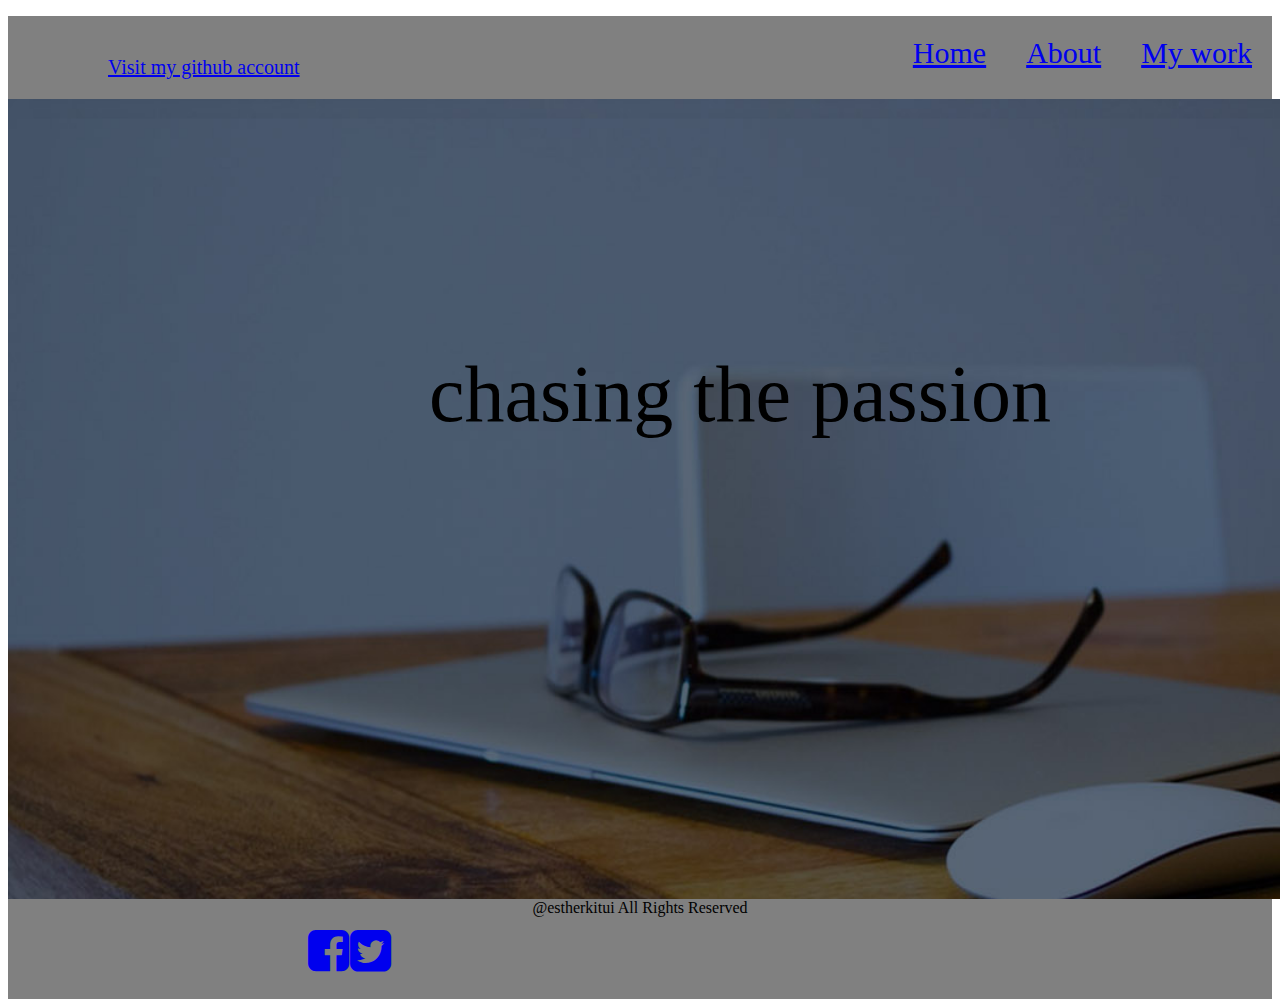
<file: index.html>
<!DOCTYPE html>
<html>

<head>
   <title> Esther site</title>
   <link rel="stylesheet" type="text/css" href="css/main.css">
   <link rel="stylesheet" type="test/css" href="css/normalize.css">
   <link rel="stylesheet" href="https://cdnjs.cloudflare.com/ajax/libs/font-awesome/4.7.0/css/font-awesome.min.css">
</head> 
   <header>
   <ul> 
         <div class="iro">
      
            <li><a href="my work.html">My work</a></li>
            <li><a href="About.html">About</a></li>
            <li><a href="index.html">Home</a></li>
         </ul>
         </div>
         <div class="link">
          <p><a href="https://github.com/esthermukhwana">Visit my github account</a></p>
          </div>
         <div class="big">
   <div class="cls">
      <img src="images/pap.jpg" style="height: 800px;">

   </div>

       <div class="cont"> chasing the passion</div>
 </header>
       <body>
       
   </body>
   <footer>
     <div class="fot">

       @estherkitui All Rights Reserved
        <div class="tw">
      <a target="_blank" href="https://www.twitter.com/esther.kitui.9"><i class="fa fa-3x fa-twitter-square" style="position: relative; top: 10px; right: 200px"></i></a> 
       <div class="fb">
     <a target="_blank" href="https://www.facebook.com/esther.kitui.9"><i class="fa fa-3x fa-facebook-square " style="position: relative; top: 10px; right: 200px;"></i></a>
     </div>
     </div>
      

    
     </div>
     </div>
   </footer>

</html>
</file>
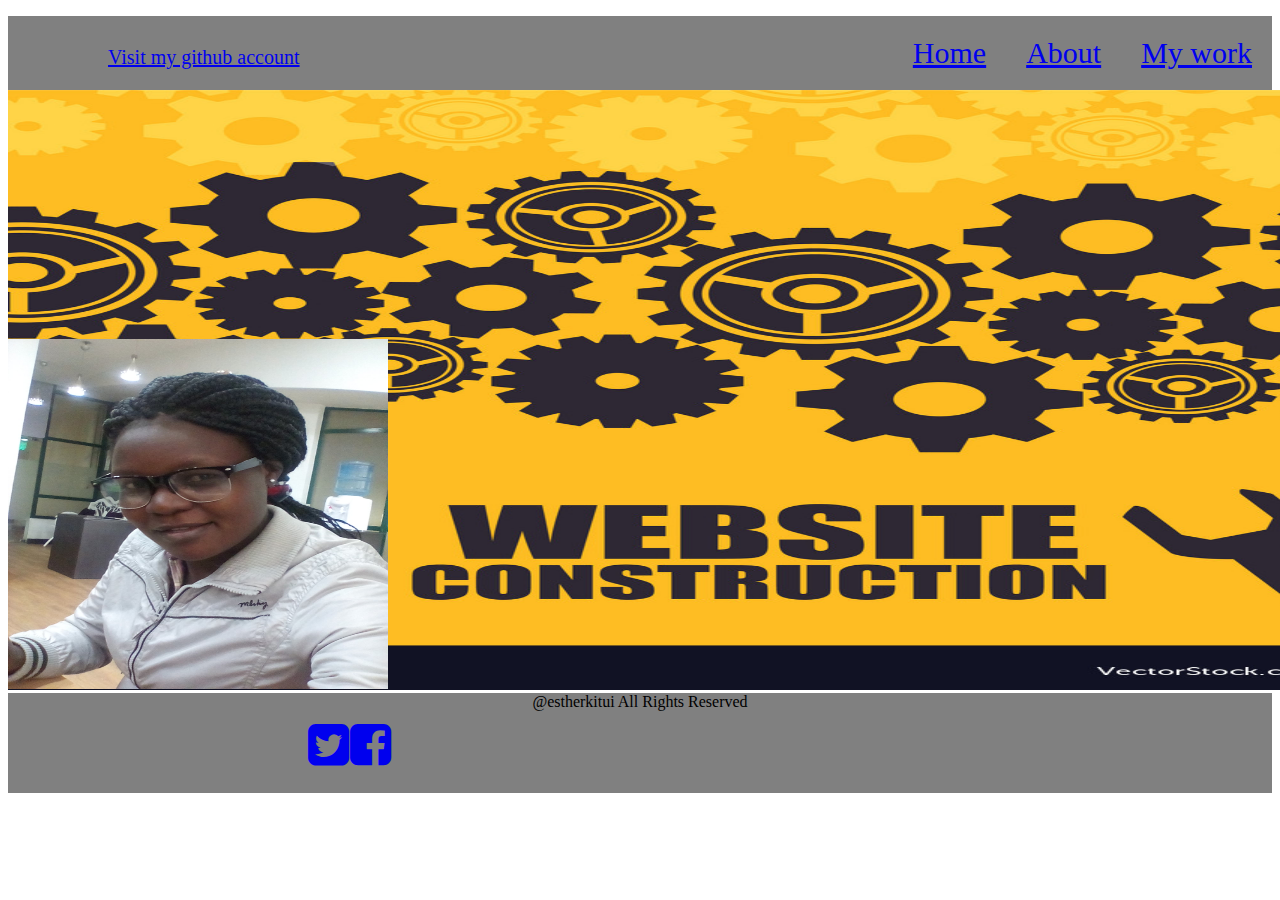
<file: about.html>
<!DOCTYPE html>
<html>
<head>
   <title></title>
   <title> Esther site</title>
   <link rel="stylesheet" type="text/css" href="css/main.css">
   <link rel="stylesheet" type="test/css" href="css/normalize.css">
   <link rel="stylesheet" href="https://cdnjs.cloudflare.com/ajax/libs/font-awesome/4.7.0/css/font-awesome.min.css">
</head>
 <header>
   <ul> 
         <div class="iro">
      
            <li><a href="my work.html">My work</a></li>
            <li><a href="About.html">About</a></li>
            <li><a href="index.html">Home</a></li>
         </ul>
         </div>
         <div class="like">
          <p><a href="https://github.com/esthermukhwana">Visit my github account</a></p>
          </div>
         
   <div class="cls">
      <img src="images/bk.jpg" style="height: 600px;">
   </div>
 </header>
<body>
<div class="container">
<img src="images/esther.jpg" style="width: 380px; height: 350px;">
<div class="overlay">
   Am esther,frontend developer.I gained this knowledge from an organization called Akirachix,that empowers young women in technology.
</div>
</div>
</body>
<footer>
<div class="fit">
<div class="tit">
   @estherkitui All Rights Reserved
 <div class="tw">
      <a target="_blank" href="https://www.facebook.com/esther.kitui.9"><i class="fa fa-3x fa-facebook-square" style="position: relative; top: 10px; right: 200px"></i></a> 
       <div class="fb">
     <a target="_blank" href="https://www.twitter.com/esther.kitui.9"><i class="fa fa-3x fa-twitter-square " style="position: relative; top: 10px; right: 200px;"></i></a>
     </div>
     </div>
   </div>
   </div>
</footer>
</html>
</file>
<file: css/main.css>
header{
	background-color: grey;
	color: white;

}


.cls{
	width:1000px;
	height:250px; 
}
.cls img{
	width:1500px;
	
}
.cont{
	
	color: black;
	text-align: center;
}

.wk{
	margin-left: 500px;
	font-size: 30px;
	padding-top: 20px;
}

.iro{
	background-color: yellow;
}


ul li{
	display: inline-block;
	font-size: 30px;
	float: right;
	color: white;
	margin: 20px;
}
.cont{
	/*text-align: center;*/
	font-size: 80px;
	margin-left: 200px;
}

.big{
	height: 800px;
}
.content{
	height: 2150px;
	background-color: black;
	margin-top: 0px;
}
.site1{
	float: right;
	margin-top: 20px;
	margin-right: 70px;
}
.site2{
	margin-left: 20px;
	/*float: right;
	margin-right:190px;
	margin-bottom: 20px;
	margin-top: 20px;*/
	padding-top: 20px;
	margin-left: 70px;
}
.site3{
	float: left;
	margin-left: 70px;
	margin-bottom: 20px;
}
.site4{
	float: right;
	margin-right:70px;
	margin-bottom: 20px;
}

.site5{
	float: left;
	margin-left: 70px;
	margin-bottom: 20px;
}
.site6{
	float: right;
	margin-right:70px;
	margin-bottom: 20px;
}
.site7{
	float: left;
	margin-left: 70px;
	margin-bottom: 20px;
}
.site8{
	float: right;
	margin-right: 70px;

}
.site9{
	float: right;
	margin-left: 70px;
	margin-bottom: 20px;
}

.site10{
	float: left;
	margin-left: 70px;
	margin-bottom: 20px;
}
.footer{
	background-color: yellow;
	/*margin-top: 1000px;*/
}
.fut{
	background-color: grey;
	text-align: center;
	height: 100px;
}
.fot{
	margin-top: 0px;
	background-color: grey;
	text-align: center;
	color: black;
	height: 100px;

}

.link{
	margin-left: 100px;
	padding-top: 20px;
	font-size: 20px;
}

.like{
	padding-top: 10px;
	margin-left: 100px;
	font-size: 20px;
}


.container:hover .overlay {
  -webkit-transform: scale(1);
  -ms-transform: scale(1);
  transform: scale(1);
}

.overlay {
  position: absolute;
  bottom: 0;
  left: 0;
  right: 0;
  background-color: ;
  overflow: hidden;
  width: 100%;
  height: 100%;
  -webkit-transform: scale(0);
  -ms-transform: scale(0);
  transform: scale(0);
  -webkit-transition: .3s ease;
  transition: .3s ease;
}

.container {
  position: relative;
  width: 30%;
}

.fit{
	background-color: grey;
	
}

.tit{
	text-align: center;
	height: 100px;
}

.fb{
	/*padding: 10px;*/
	float: left;
	margin-left: 500px;
}
.tw{
	margin-right: 680px;

}

.fa-facebook-square{
	position: relative;
	bottom: 45px;
	right: 200px;

}
</file>
